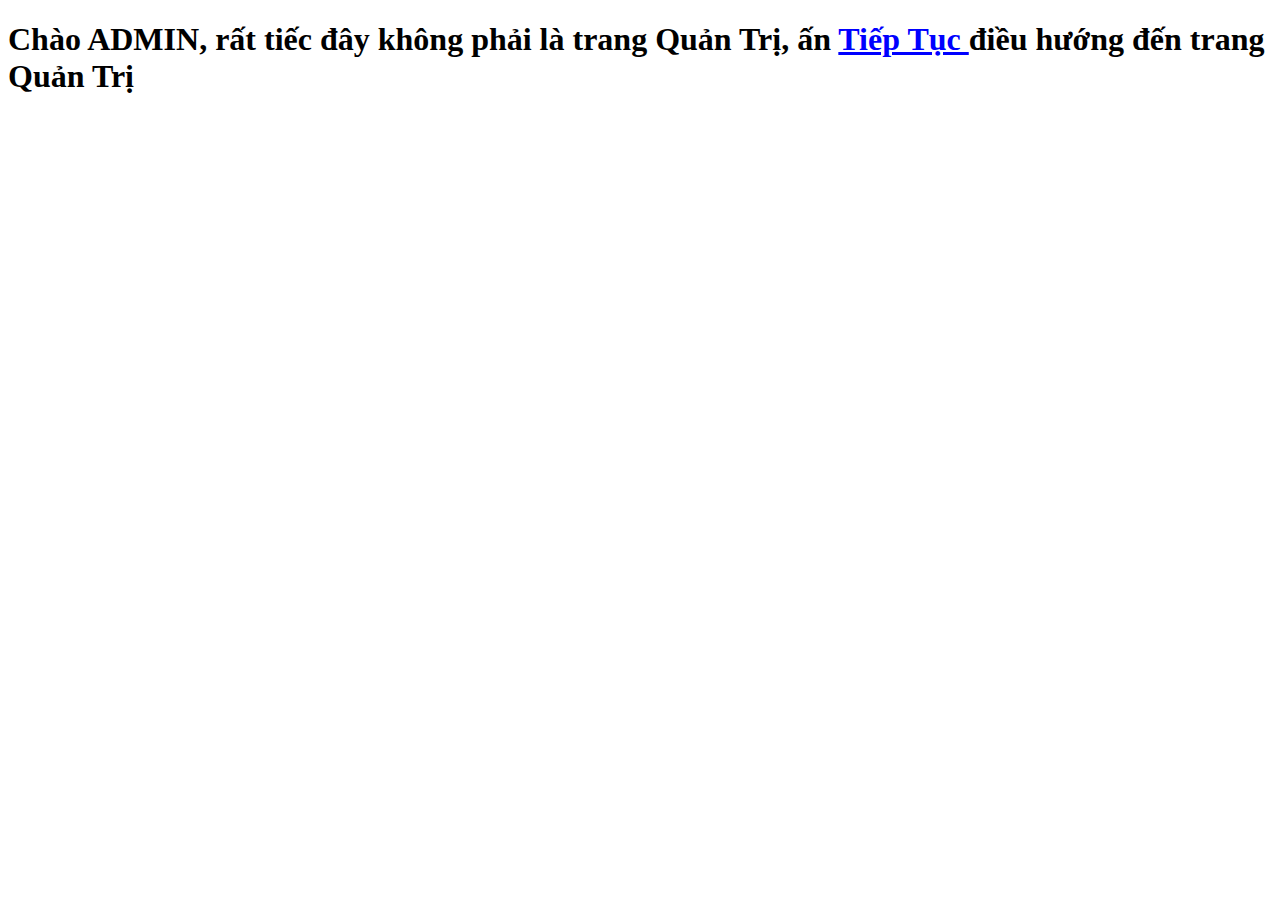
<file: QLHS_BTL/QLHS/App/templates/default_dashboard.html>
<!DOCTYPE html>
<html lang="en">
<head>
    <meta charset="UTF-8">
    <title>Title</title>
</head>
<body>
<h1>Chào ADMIN, rất tiếc đây không phải là trang Quản Trị, ấn <a style="color:blue" href="/admin">Tiếp Tục </a> điều hướng đến trang <strong>Quản Trị</strong></h1>
</body>
</html>
</file>
